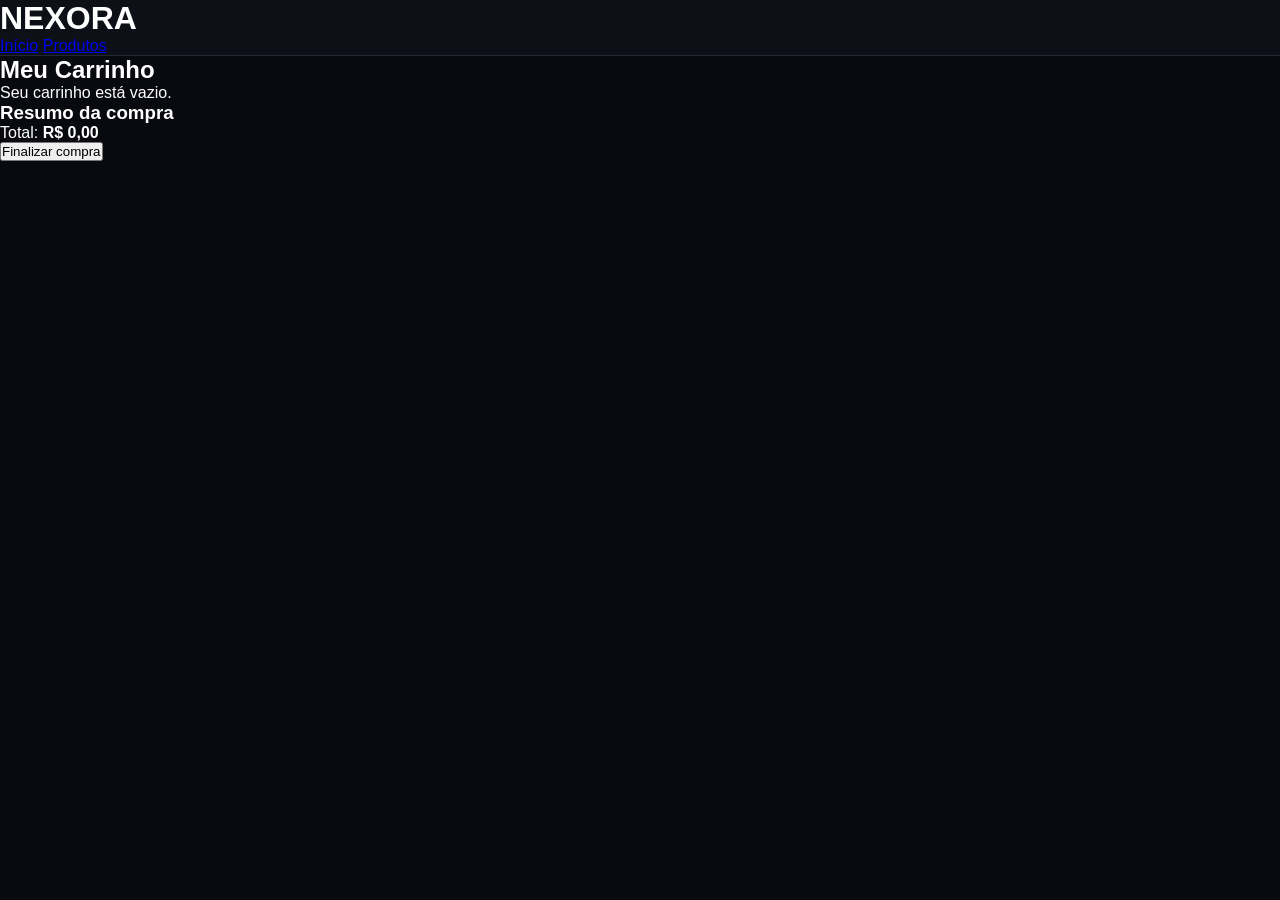
<file: carrinho.html>
<!DOCTYPE html>
<html lang="pt-BR">

<head>

    <meta charset="UTF-8">

    <meta name="viewport" content="width=device-width, initial-scale=1.0">

    <title>NEXORA | Carrinho</title>

    <link rel="stylesheet" href="style.css">

    <script src="products.js" defer></script>
    <script src="cart.js" defer></script>
    <script src="carrinho.js" defer></script>

</head>

<body>

    <header>

        <h1>NEXORA</h1>

        <nav>
            <a href="index.html">Início</a>
            <a href="index.html#produtos">Produtos</a>
        </nav>

    </header>


    <main class="container-carrinho">

        <h2>Meu Carrinho</h2>

        <div id="lista-carrinho"></div>

        <div class="resumo">

            <h3>Resumo da compra</h3>

            <p>
                Total:
                <strong id="valor-total">R$ 0,00</strong>
            </p>

            <button onclick="finalizarCompra()">
                Finalizar compra
            </button>

        </div>

    </main>

</body>

</html>
</file>
<file: style.css>
* {
    margin: 0;
    padding: 0;
    box-sizing: border-box;
}

body {
    font-family: Arial, sans-serif;
    background: #080a0f;
    color: #ffffff;
}

header {
    background: #0d1017;
    border-bottom: 1px solid #222832;
}

.navbar {
    max-width: 1200px;
    margin: auto;
    padding: 20px;
    display: flex;
    justify-content: space-between;
    align-items: center;
}

.logo {
    font-size: 28px;
    color: #ffffff;
}

.logo span {
    color: #b6ff4a;
}

.menu {
    display: flex;
    align-items: center;
    gap: 25px;
}

.menu a {
    color: #ffffff;
    text-decoration: none;
}

.cart-link span {
    background: #b6ff4a;
    color: #080a0f;
    padding: 5px 9px;
    border-radius: 50%;
    font-weight: bold;
}

.hero {
    min-height: 420px;
    display: flex;
    align-items: center;
    padding: 50px 8%;
    background: linear-gradient(120deg, #101820, #080a0f);
}

.hero-content {
    max-width: 600px;
}

.tag {
    color: #b6ff4a;
    font-size: 12px;
    letter-spacing: 2px;
    font-weight: bold;
}

.hero h2 {
    font-size: 52px;
    margin: 20px 0;
}

.hero p {
    color: #aab2bd;
    line-height: 1.7;
    margin-bottom: 30px;
}

.btn {
    display: inline-block;
    padding: 14px 25px;
    background: #b6ff4a;
    color: #080a0f;
    text-decoration: none;
    font-weight: bold;
    border-radius: 6px;
}

.catalogo {
    max-width: 1200px;
    margin: auto;
    padding: 60px 20px;
}

.catalogo-header {
    display: flex;
    justify-content: space-between;
    align-items: center;
    gap: 20px;
    margin-bottom: 30px;
}

.catalogo-header h2 {
    margin-top: 12px;
    font-size: 32px;
}

#search {
    padding: 13px;
    width: 250px;
    background: #151a22;
    color: white;
    border: 1px solid #303844;
    border-radius: 6px;
}

.filtros {
    display: flex;
    gap: 10px;
    flex-wrap: wrap;
    margin-bottom: 30px;
}

.filter-btn {
    padding: 10px 18px;
    border: 1px solid #303844;
    border-radius: 20px;
    background: #151a22;
    color: white;
    cursor: pointer;
}

.filter-btn.active {
    background: #b6ff4a;
    color: #080a0f;
}

footer {
    text-align: center;
    padding: 25px;
    color: #929ba8;
    border-top: 1px solid #222832;
}

@media (max-width: 600px) {
    .navbar {
        flex-direction: column;
        gap: 20px;
    }

    .menu {
        gap: 15px;
        flex-wrap: wrap;
        justify-content: center;
    }

    .hero h2 {
        font-size: 38px;
    }

    .catalogo-header {
        flex-direction: column;
        align-items: flex-start;
    }

    #search {
        width: 100%;
    }
}
</file>
